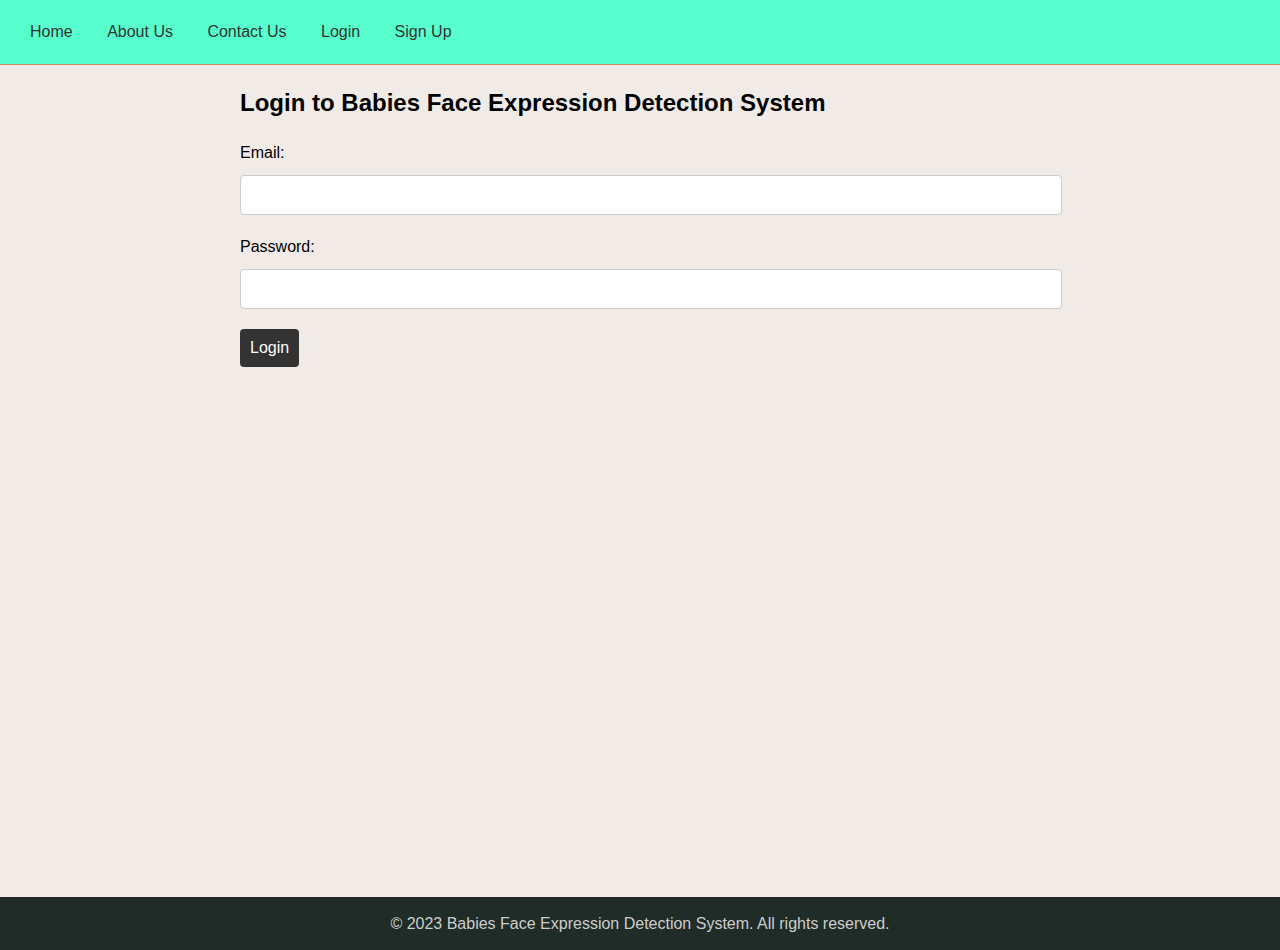
<file: Login.html>
<!DOCTYPE html>
<html>
<head>
	<title>Login - Babies Face Expression Detection System</title>
	<link rel="stylesheet" type="text/css" href="Login.css">
</head>
<body>
	<header>
		<nav>
			<ul>
				<li><a href="#">Home</a></li>
				<li><a href="#">About Us</a></li>
				<li><a href="#">Contact Us</a></li>
				<li><a href="#">Login</a></li>
				<li><a href="#">Sign Up</a></li>
			</ul>
		</nav>
	</header>

	<main>
		<section id="login">
			<h2>Login to Babies Face Expression Detection System</h2>
			<form action="#" method="post">
				<label for="email">Email:</label>
				<input type="email" name="email" id="email" required>
				<label for="password">Password:</label>
				<input type="password" name="password" id="password" required>
				<button type="submit">Login</button>
			</form>
		</section>
	</main>

	<footer>
		<p>&copy; 2023 Babies Face Expression Detection System. All rights reserved.</p>
	</footer>
</body>
</html>
</file>
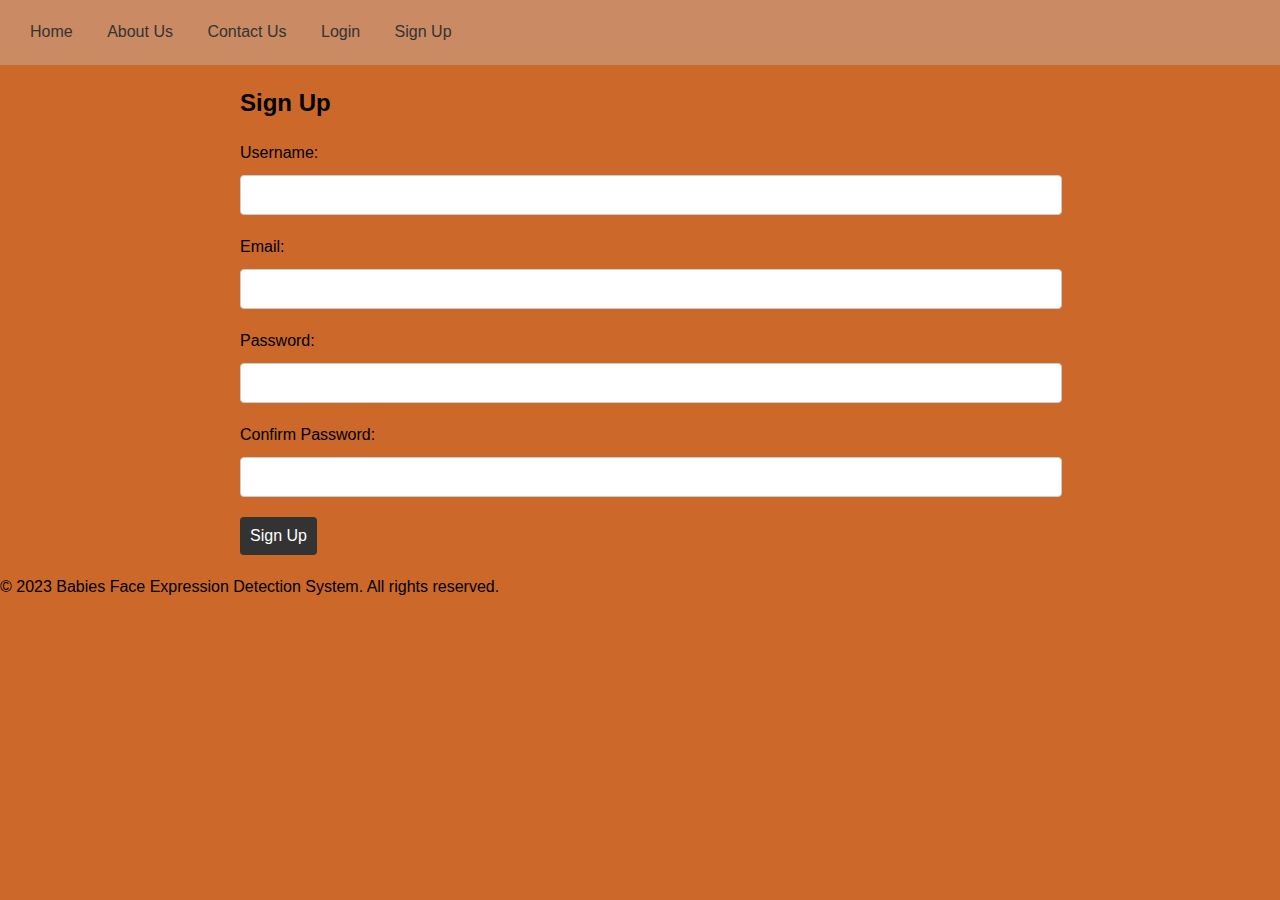
<file: Signup.html>
<!DOCTYPE html>
<html>
<head>
	<title>Babies Face Expression Detection System - Sign Up</title>
	<link rel="stylesheet" type="text/css" href="Signup.css">
</head>
<body>
	<header>
		<nav>
			<ul>
				<li><a href="Index.html">Home</a></li>
				<li><a href="#">About Us</a></li>
				<li><a href="#">Contact Us</a></li>
				<li><a href="Login.html">Login</a></li>
				<li><a href="#">Sign Up</a></li>
			</ul>
		</nav>
	</header>

	<main>
		<section id="signup">
			<h2>Sign Up</h2>
			<form>
				<label for="username">Username:</label>
				<input type="text" id="username" name="username" required>

				<label for="email">Email:</label>
				<input type="email" id="email" name="email" required>

				<label for="password">Password:</label>
				<input type="password" id="password" name="password" required>

				<label for="confirm-password">Confirm Password:</label>
				<input type="password" id="confirm-password" name="confirm-password" required>

				<button type="submit">Sign Up</button>
			</form>
		</section>
	</main>

	<footer>
		<p>&copy; 2023 Babies Face Expression Detection System. All rights reserved.</p>
	</footer>
</body>
</html>
</file>
<file: Login.css>
body {
    margin: 0;
    padding: 0;
    font-family: Arial, sans-serif;
    font-size: 16px;
    line-height: 1.5;
    background-color: #f1ebe7;
}

header {
    background-color: #56ffcc;
    border-bottom: 1px solid #ca8a63;
    padding: 10px 20px;
}

nav ul {
	margin: 0;
	padding: 0;
	list-style: none;
}

nav ul li {
	display: inline-block;
	margin-right: 10px;
}

nav ul li a {
	display: block;
	padding: 10px;
	color: #333333;
	text-decoration: none;
}

nav ul li a:hover {
	background-color: #e6e6e6;
}

main {
	margin: 20px auto;
	max-width: 800px;
	padding: 0 20px;
}

h2 {
	margin-top: 0;
}

form label {
	display: block;
	margin-bottom: 10px;
}

form input[type="text"],
form input[type="email"],
form input[type="password"] {
	display: block;
	width: 100%;
	padding: 10px;
	margin-bottom: 20px;
	border: 1px solid #cccccc;
	border-radius: 4px;
	font-size: 16px;
}

form button[type="submit"] {
	background-color: #333333;
	color: #ffffff;
	padding: 10px;
	border: none;
	border-radius: 4px;
	font-size: 16px;
	cursor: pointer;
}

form button[type="submit"]:hover {
	background-color: #444444;
}


/* Footer */

footer {
    background-color: #1f2c28;
    padding: 10px 20px;
    text-align: center;
	line-height: 1.2px;
	margin: 0;
    padding: 50;
	color: #cccccc;
	margin-top: 530px;
	
	
}
</file>
<file: Signup.css>
body {
    margin: 0;
    padding: 0;
    font-family: Arial, sans-serif;
    font-size: 16px;
    line-height: 1.5;
    background-color: #cb682a;
}

header {
    background-color: #ca8a63;
    border-bottom: 1px solid #ca8a63;
    padding: 10px 20px;
}

nav ul {
	margin: 0;
	padding: 0;
	list-style: none;
}

nav ul li {
	display: inline-block;
	margin-right: 10px;
}

nav ul li a {
	display: block;
	padding: 10px;
	color: #333333;
	text-decoration: none;
}

nav ul li a:hover {
	background-color: #e6e6e6;
}

main {
	margin: 20px auto;
	max-width: 800px;
	padding: 0 20px;
}

h2 {
	margin-top: 0;
}

form label {
	display: block;
	margin-bottom: 10px;
}

form input[type="text"],
form input[type="email"],
form input[type="password"] {
	display: block;
	width: 100%;
	padding: 10px;
	margin-bottom: 20px;
	border: 1px solid #cccccc;
	border-radius: 4px;
	font-size: 16px;
}

form button[type="submit"] {
	background-color: #333333;
	color: #ffffff;
	padding: 10px;
	border: none;
	border-radius: 4px;
	font-size: 16px;
	cursor: pointer;
}

form button[type="submit"]:hover {
	background-color: #444444;
}
</file>
